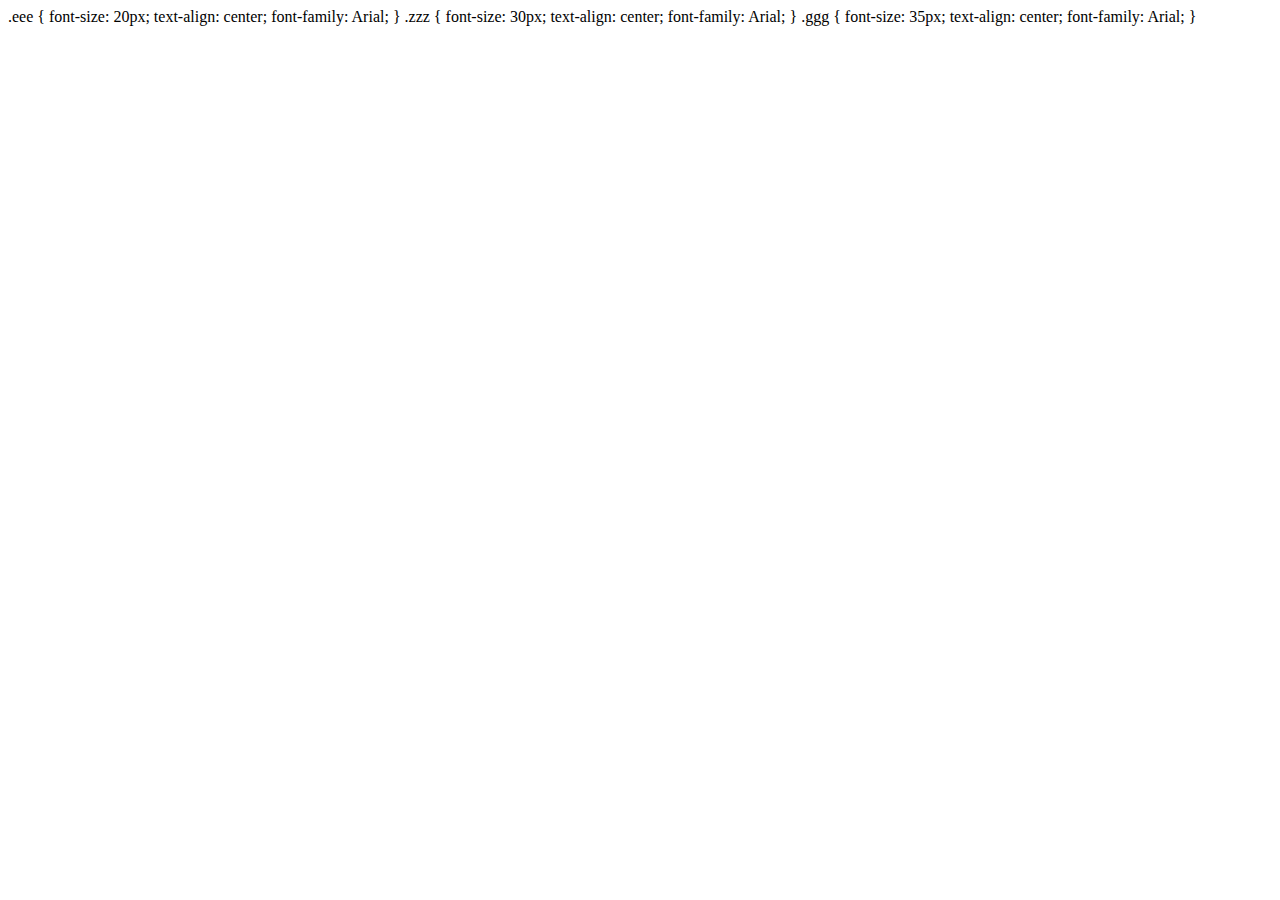
<file: .eee.html;.html>
<!DOCTYPE html>
<html>
	<head>
		<meta charset="utf-8">
		<title>Это заголовок тайтл</title>
	</head>
	<body>
		.eee {
	font-size: 20px;
	text-align: center;
	font-family: Arial;
}
.zzz {
	font-size: 30px;
	text-align: center;
	font-family: Arial;
}
.ggg {
	font-size: 35px;
	text-align: center;
	font-family: Arial;
}
	</body>
</html>
</file>
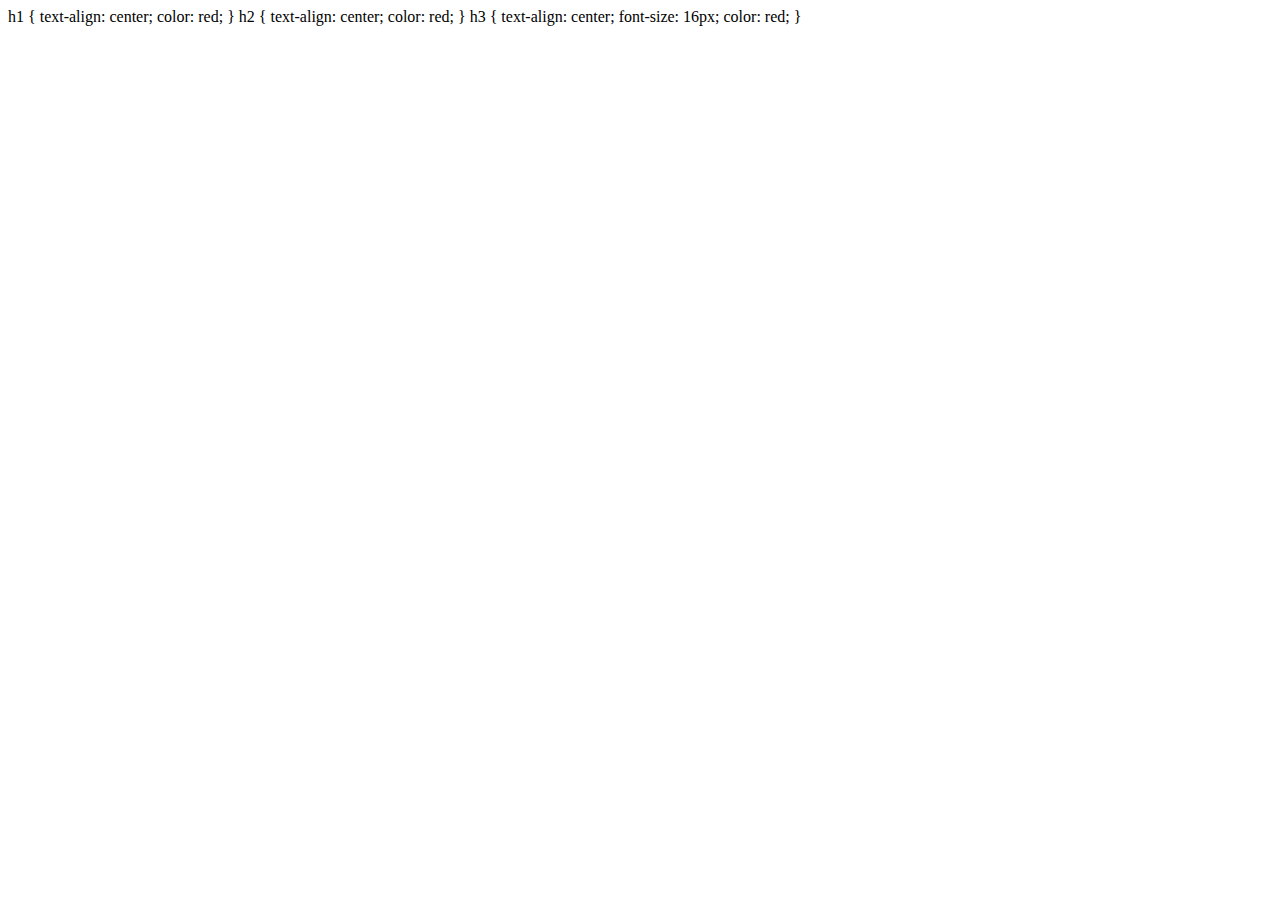
<file: bbbbbbbbbbbbbbbb.html>
<!DOCTYPE html>
<html>
	<head> 
     h1 {
	text-align: center;
	color: red;
}
h2 {
	text-align: center;
	color: red;
}
h3 {
	text-align: center;
	font-size: 16px;
	color: red;
}
	</head>
	<body>
	    
	</body>
</html>
</file>
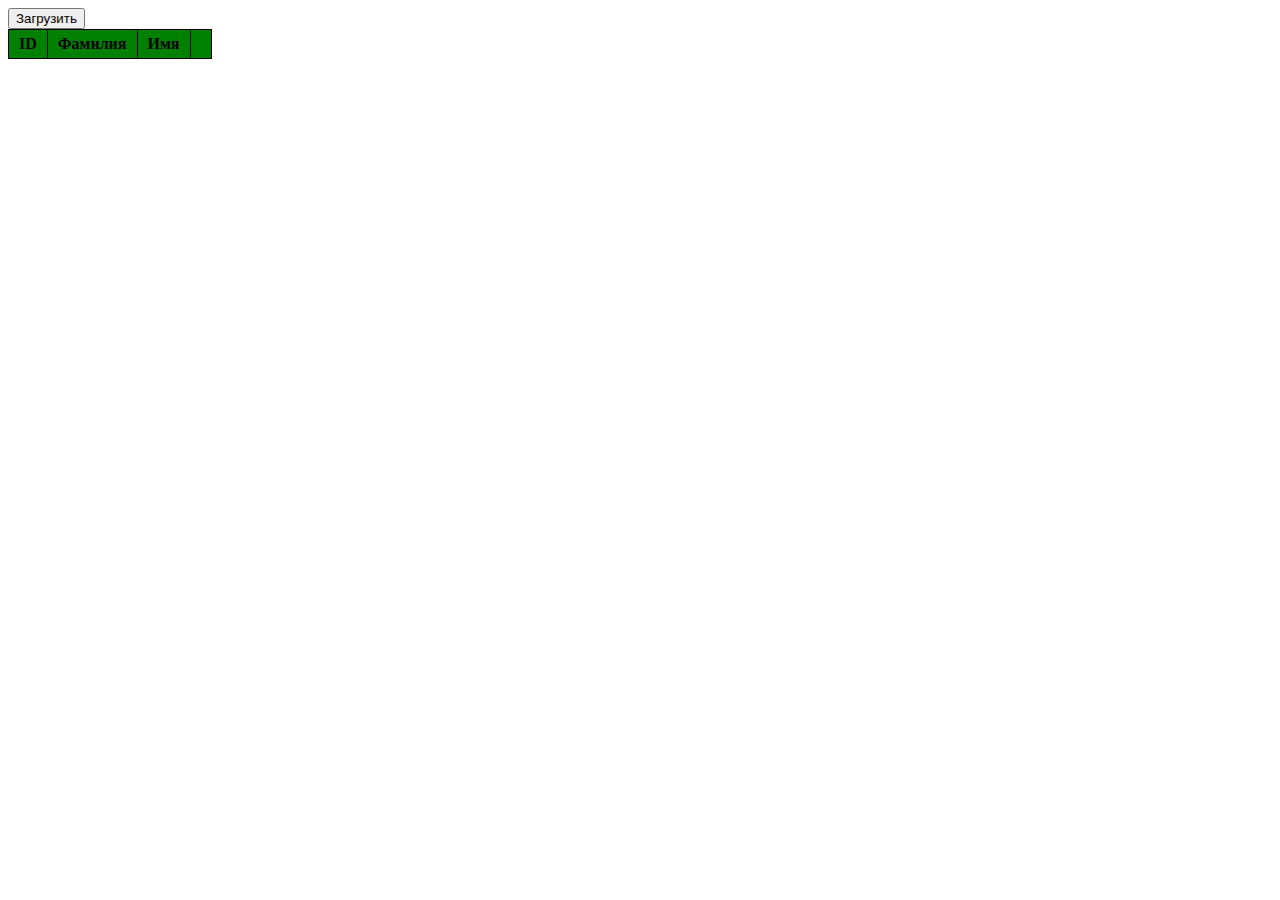
<file: java.html>
<!DOCTYPE html>
<html lang="en">
<head>
	<meta charset="UTF-8">
	<meta name="viewport"content="width=device-width,
	initial-scale=1.0">
	<title>Document</title>
	<script src="jquery-3.6.0.js"></script>
	<script src="java.js"></script>
	<link rel="stylesheet" href="cvadrat.css">
</head>
<body>
	<button onclick="loadFromSite()">Загрузить</button><br>
	<table id="tbl_all">
		<tr>
			<th>ID</th>
			<th>Фамилия</th>
			<th>Имя</th>
			<th></th>
		</tr>
	</table>
	<div id="info"></div>
</body>
</html>
</file>
<file: cvadrat.css>
table {
	border-collapse: collapse;
}td, th {
	border: 1px solid black;
	text-align: center;
	padding: 5px 10px;
}
 th {
 	background-color: green;
 }
 img {
 	width: 200px;
 }
</file>
